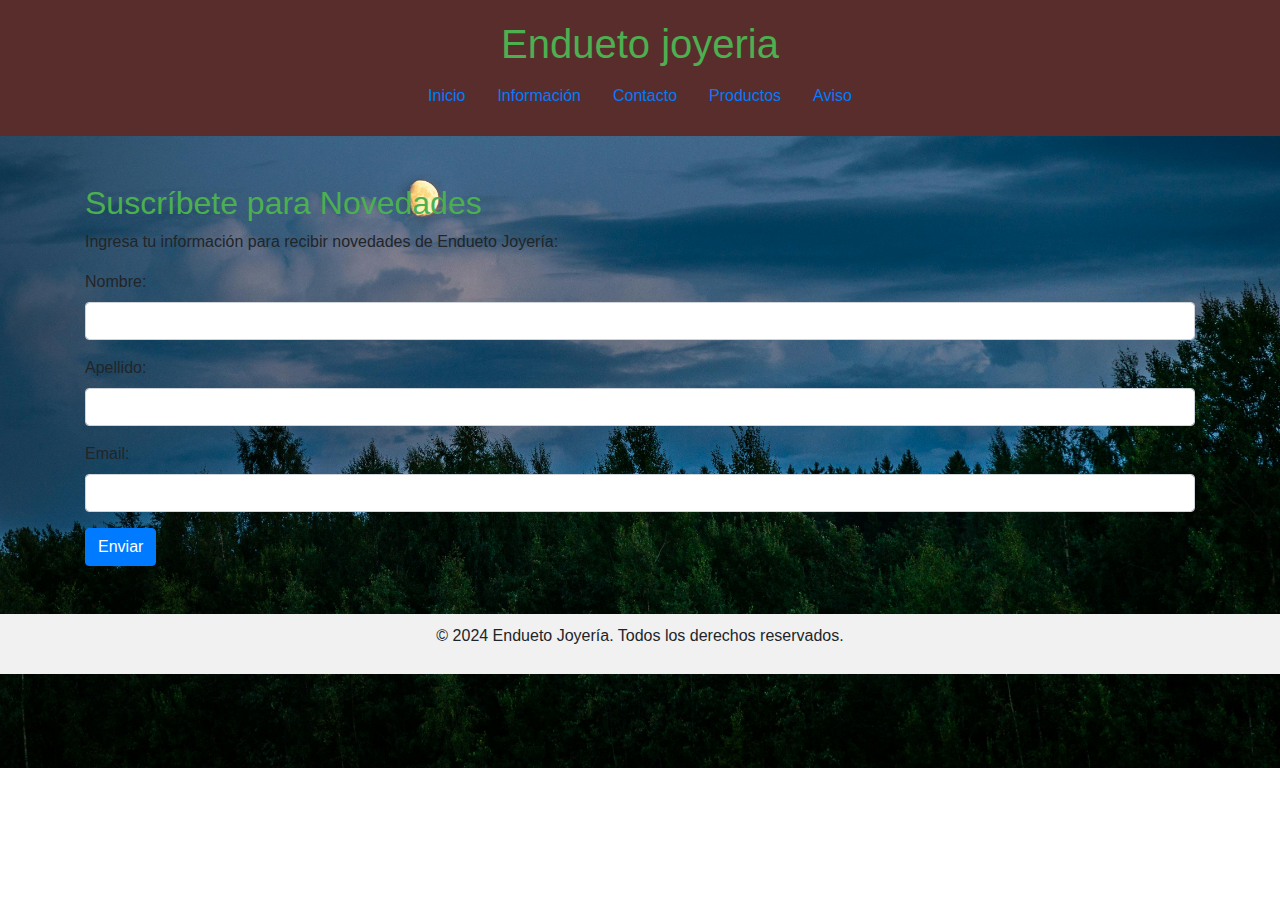
<file: pages/aviso.html>
<!DOCTYPE html>
<html lang="es">
<head>
    <meta charset="UTF-8">
    <meta name="viewport" content="width=device-width, initial-scale=1.0">
    <meta name="description" content="Aviso de contacto de Endueto Joyería">
    <title>Aviso - Endueto Joyería</title>
    <link rel="stylesheet" href="../style/style.css">
    <link rel="stylesheet" href="https://stackpath.bootstrapcdn.com/bootstrap/4.5.2/css/bootstrap.min.css">
</head>

    <header class="text-center">
        <h1>Endueto joyeria</h1>
        <nav>
            <ul class="nav justify-content-center">
                <li class="nav-item"><a class="nav-link" href="../index.html">Inicio</a></li>
                <li class="nav-item"><a class="nav-link" href="info.html">Información</a></li>
                <li class="nav-item"><a class="nav-link" href="contacto.html">Contacto</a></li>
                <li class="nav-item"><a class="nav-link" href="productos.html">Productos</a></li>
                <li class="nav-item"><a class="nav-link" href="aviso.html">Aviso</a></li>
            </ul>
        </nav>
    </header>

    <main class="container my-5">
        <section>
            <h2>Suscríbete para Novedades</h2>
            <p>Ingresa tu información para recibir novedades de Endueto Joyería:</p>
            <form action="#" method="post">
                <div class="form-group">
                    <label for="nombre">Nombre:</label>
                    <input type="text" id="nombre" name="nombre" class="form-control" required>
                </div>
                <div class="form-group">
                    <label for="apellido">Apellido:</label>
                    <input type="text" id="apellido" name="apellido" class="form-control" required>
                </div>
                <div class="form-group">
                    <label for="email">Email:</label>
                    <input type="email" id="email" name="email" class="form-control" required>
                </div>
                <button type="submit" class="btn btn-primary">Enviar</button>
            </form>
        </section>
    </main>

    <footer class="text-center">
        <p>© 2024 Endueto Joyería. Todos los derechos reservados.</p>
    </footer>

    <script src="https://code.jquery.com/jquery-3.5.1.slim.min.js"></script>
    <script src="https://cdn.jsdelivr.net/npm/@popperjs/core@2.9.2/dist/umd/popper.min.js"></script>
    <script src="https://stackpath.bootstrapcdn.com/bootstrap/4.5.2/js/bootstrap.min.js"></script>
    <body class="aviso-bg"> 
</html>
</file>
<file: style/style.css>
body {
    font-family: Arial, sans-serif;
    font-size: 13px;
    margin: 0;
    padding: 0;
    background-color: #d9cba2; /* Marrón claro */
    color: #333; /* Color de texto oscuro para mejor legibilidad */
}

header {
    background-color: #5a2d2d; /* Marrón oscuro */
    color: white;
    padding: 20px 0;
}

footer {
    text-align: center;
    padding: 10px 0;
    background-color: #f1f1f1; /* Fondo claro para el pie de página */
}

h1, h2, h3 {
    color: #4caf50; /* Verde claro para los títulos */
}

h2 {
    margin-top: 20px;
}

.introduccion {
    padding: 15px;
    background-color: #fff; /* Fondo blanco para contraste */
    border-radius: 5px;
    margin-bottom: 20px;
}

.productos-destacados {
    margin-top: 30px;
}

.producto {
    background-color: #fff; /* Fondo blanco para los productos */
    border: 1px solid #ddd;
    border-radius: 5px;
    padding: 15px;
    margin: 15px 0;
}

.producto h3 {
    color: #5a2d2d; /* Marrón oscuro para el título del producto */
}

.btn {
    background-color: #4caf50; /* Verde claro para los botones */
    color: white;
    border: none;
    padding: 10px 15px;
    border-radius: 5px;
    text-decoration: none;
}

.btn:hover {
    background-color: #45a049; /* Oscurece el botón al pasar el ratón */
}

img {
    max-width: 100%; /* Hace que las imágenes sean responsivas */
    height: auto;
    border-radius: 5px; /* Bordes redondeados para las imágenes */
}
body {
    font-family: Arial, sans-serif; 
    font-size: 13px; /* Tamaño de fuente */
    color: #333; /* Color del texto */
}

.index-bg {
    background-color: #D2B48C; 
    background-image: url('../imagenes/fondo4.jpeg'); 
    background-size: cover;
    background-position: center;
    background-repeat: no-repeat;
}

.info-bg {
    background-color: #D2B48C;
    background-image: url('../imagenes/fondo3.jpg'); 
    background-size: cover;
    background-position: center;
    background-repeat: no-repeat;
}

.contacto-bg {
    background-color: #D2B48C; 
    background-image: url('../imagenes/fondo2.avif'); 
    background-size: cover;
    background-position: center;
    background-repeat: no-repeat;
}

.productos-bg {
    background-color: #D2B48C; 
    background-image: url('../imagenes/fondo.jpg'); 
    background-size: cover;
    background-position: center;
    background-repeat: no-repeat;
}
.aviso-bg {
    background-image: url('../imagenes/fondo5.jpg'); 
    background-size: cover;
    background-position: center;
    background-repeat: no-repeat;
}
</file>
